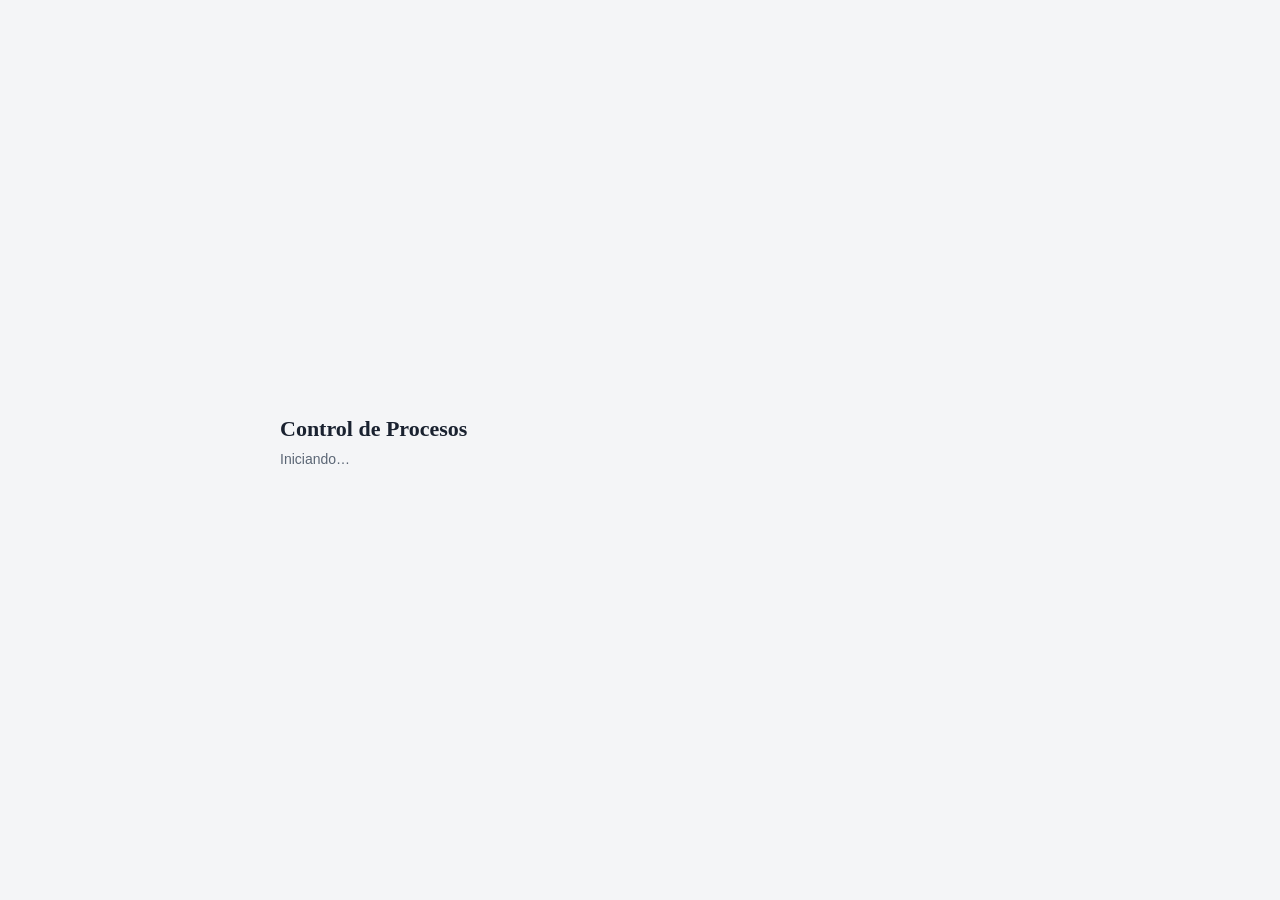
<file: app/desktop/asistente.html>
<!DOCTYPE html>
<html lang="es">
<head>
<meta charset="UTF-8">
<title>Control de Procesos</title>
<style>
:root{--bg:#f4f5f7;--panel:#fff;--ink:#1a2230;--muted:#5b6675;--line:#e2e6ec;--navy:#1f3864;--red:#c0392b;--green:#2f7d32}
@media (prefers-color-scheme:dark){:root{--bg:#0f141b;--panel:#171d27;--ink:#e6eaf0;--muted:#9aa6b6;--line:#28303c;--navy:#4a76c4}}
*{box-sizing:border-box}
body{margin:0;background:var(--bg);color:var(--ink);font-family:"Segoe UI",-apple-system,Helvetica,Arial,sans-serif;font-size:14px;line-height:1.45;min-height:100vh;display:flex;align-items:center;justify-content:center;padding:20px}
.caja{width:100%;max-width:720px}
h1{font-family:Georgia,serif;font-size:22px;margin:0 0 4px}
.sub{color:var(--muted);margin-bottom:18px}
.dos{display:grid;grid-template-columns:1fr 1fr;gap:14px}
@media (max-width:640px){.dos{grid-template-columns:1fr}}
.card{background:var(--panel);border:1px solid var(--line);border-radius:12px;padding:16px}
.card h2{font-size:15px;margin:0 0 6px}
.card p{color:var(--muted);font-size:12.5px;margin:0 0 12px}
label{display:block;font-size:12px;font-weight:700;color:var(--muted);margin-bottom:5px}
input{font:inherit;color:var(--ink);background:var(--panel);border:1px solid var(--line);border-radius:8px;padding:8px 10px;width:100%;margin-bottom:10px}
button{font:inherit;font-weight:600;font-size:13px;border:1px solid var(--navy);background:var(--navy);color:#fff;border-radius:8px;padding:8px 12px;cursor:pointer}
button.sec{background:transparent;color:var(--ink);border-color:var(--line)}
button:disabled{opacity:.6;cursor:wait}
.err{color:var(--red);margin:0 0 14px;font-weight:600}
.msg{font-size:12.5px;min-height:18px;margin-top:8px}
.dir{font-family:Consolas,Menlo,monospace;font-size:15px;font-weight:700;padding:8px 10px;background:var(--bg);border-radius:8px;margin-bottom:6px;user-select:all}
.oculto{display:none}
</style>
</head>
<body>
<div class="caja">
  <div id="cargando"><h1>Control de Procesos</h1><div class="sub">Iniciando…</div></div>

  <div id="asistente" class="oculto">
    <h1>Configurar este equipo</h1>
    <div class="sub">Elija cómo va a funcionar la aplicación en <b id="equipo"></b>. Se pregunta una sola vez.</div>
    <div class="err oculto" id="error"></div>
    <div class="dos">
      <div class="card">
        <h2>🖥️ Este equipo es el servidor</h2>
        <p>Aquí se guarda la base de datos. Los demás equipos de la red se conectan a este. Debe permanecer encendido y con la aplicación abierta mientras se trabaja.</p>
        <label>Puerto</label><input id="puerto" type="number" min="1024" max="65535">
        <button id="btnServidor">Usar como servidor</button>
        <div class="msg" id="msgServidor"></div>
      </div>
      <div class="card">
        <h2>💻 Este equipo es un cliente</h2>
        <p>Se conecta al equipo servidor del despacho. Escriba la dirección que aparece en el servidor (por ejemplo 192.168.1.10).</p>
        <label>Dirección del servidor</label><input id="url" placeholder="192.168.1.10" autocomplete="off">
        <button id="btnCliente">Conectar</button> <button class="sec" id="btnProbar">Probar conexión</button>
        <div class="msg" id="msgCliente"></div>
      </div>
    </div>
  </div>

  <div id="listo" class="oculto">
    <h1>Servidor listo</h1>
    <div class="sub">En los demás equipos, instale la aplicación, elija «Este equipo es un cliente» y escriba esta dirección:</div>
    <div class="card">
      <div id="direcciones"></div>
      <p style="margin:10px 0 0">Si un cliente no logra conectarse, revise que el Firewall de Windows permita el puerto en este equipo (el instalador lo configura). Al cerrar la ventana el servidor sigue funcionando desde el icono junto al reloj.</p>
    </div>
    <div style="margin-top:14px"><button id="btnEntrar">Entrar a la aplicación</button></div>
  </div>
</div>
<script>
const $ = s => document.querySelector(s);
const ver = id => ['cargando', 'asistente', 'listo'].forEach(x => $('#' + x).classList.toggle('oculto', x !== id));
const esc = s => String(s).replace(/[&<>"]/g, c => ({ '&': '&amp;', '<': '&lt;', '>': '&gt;', '"': '&quot;' }[c]));
let destino = '';

function mensaje(id, texto, ok) { const m = $('#' + id); m.textContent = texto; m.style.color = ok ? 'var(--green)' : 'var(--red)'; }

async function ocupado(boton, fn) {
  const botones = document.querySelectorAll('button');
  botones.forEach(b => { b.disabled = true; });
  const texto = boton.textContent; boton.textContent = 'Un momento…';
  try { return await fn(); } finally { boton.textContent = texto; botones.forEach(b => { b.disabled = false; }); }
}

async function arrancar() {
  const r = await pywebview.api.inicio();
  if (r.paso === 'entrar') { location.href = r.url; return; }
  $('#equipo').textContent = r.equipo; $('#puerto').value = r.puerto; $('#url').value = r.url;
  $('#error').textContent = r.error; $('#error').classList.toggle('oculto', !r.error);
  ver('asistente');
}

$('#btnServidor').onclick = e => ocupado(e.target, async () => {
  const r = await pywebview.api.elegir_servidor($('#puerto').value);
  if (!r.ok) { mensaje('msgServidor', r.mensaje, false); return; }
  destino = r.url;
  $('#direcciones').innerHTML = r.direcciones.length ? r.direcciones.map(d => '<div class="dir">' + esc(d) + '</div>').join('')
    : '<p>No se detectó una red local. Conecte este equipo a la red y consulte su dirección IP.</p>';
  ver('listo');
});
$('#btnCliente').onclick = e => ocupado(e.target, async () => {
  const r = await pywebview.api.elegir_cliente($('#url').value);
  if (!r.ok) { mensaje('msgCliente', r.mensaje, false); return; }
  location.href = r.url;
});
$('#btnProbar').onclick = e => ocupado(e.target, async () => {
  const r = await pywebview.api.probar($('#url').value);
  mensaje('msgCliente', r.mensaje, r.ok);
});
$('#btnEntrar').onclick = () => { location.href = destino; };

window.addEventListener('pywebviewready', arrancar);
</script>
</body>
</html>
</file>
